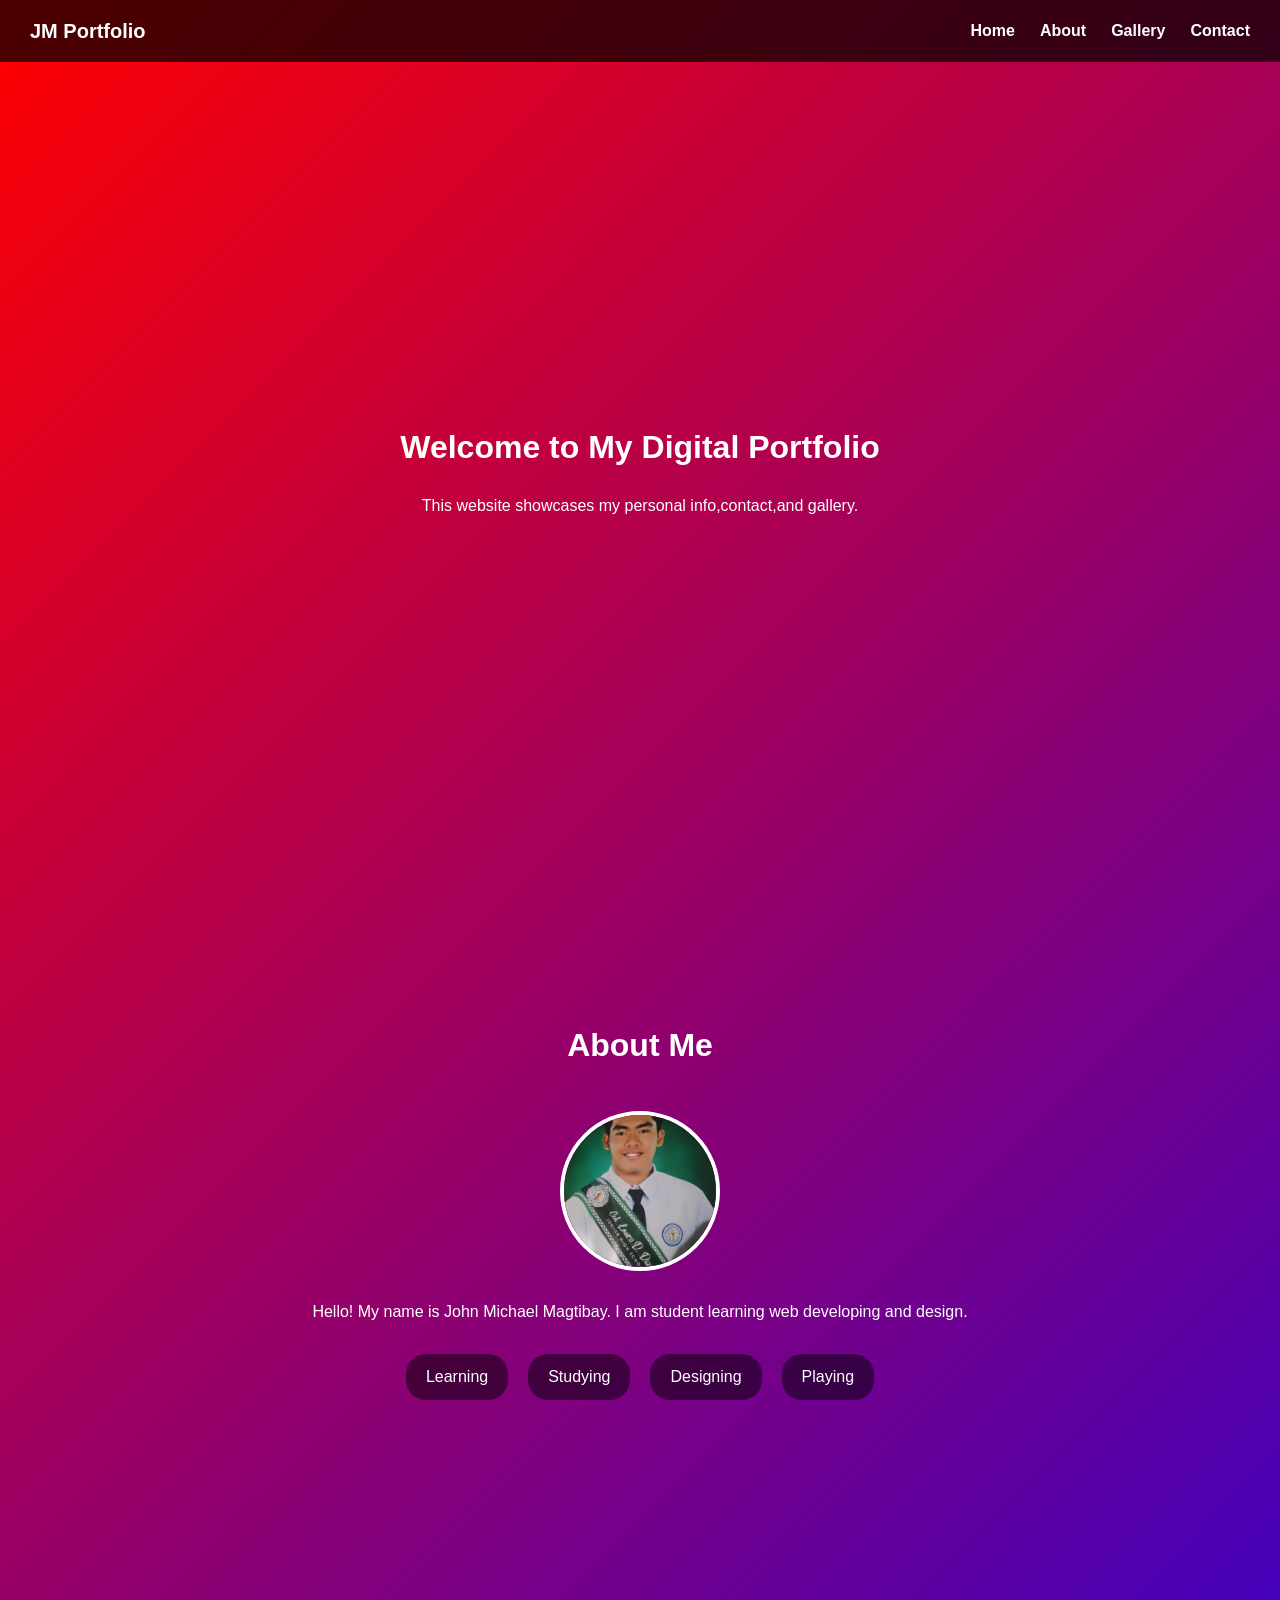
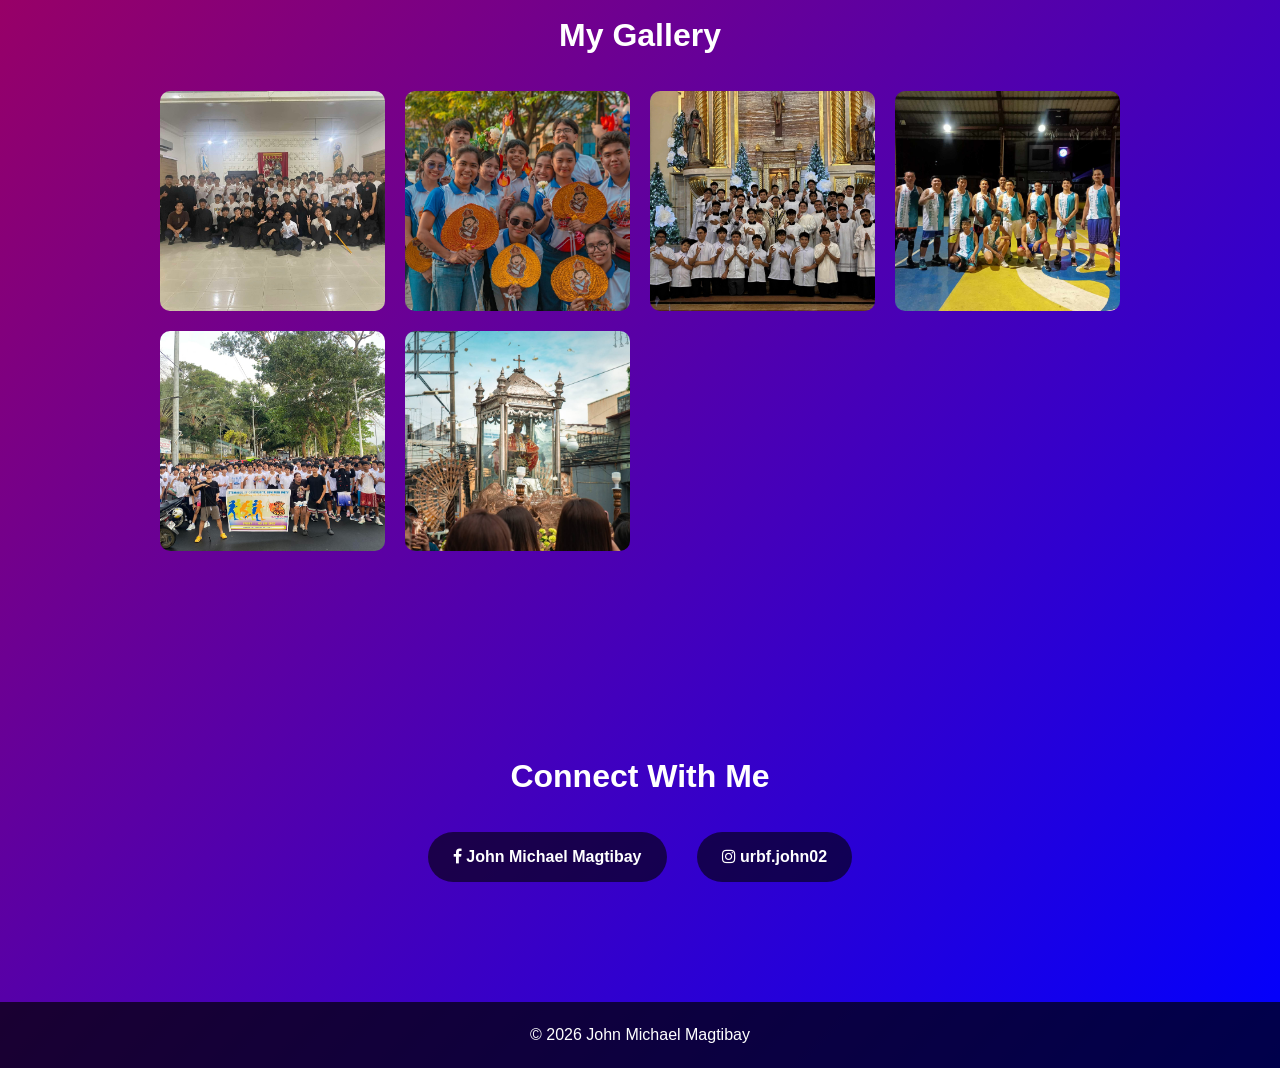
<file: index.html>
<!DOCTYPE html>
<html lang="en">
<head>
<meta charset="UTF-8">
<meta name="viewport" content="width=device-width, initial-scale=1.0">
    <link rel="stylesheet" href="https://cdnjs.cloudflare.com/ajax/libs/font-awesome/4.7.0/css/font-awesome.min.css">
<title>John Michael Magtibay | Portfolio</title>

<style>
*{
    margin:0;
    padding:0;
    box-sizing:border-box;
    font-family: Arial, sans-serif;
    scroll-behavior:smooth;
}

body{
    background: linear-gradient(135deg, red, blue);
    color:white;
    line-height:1.6;
}

/* NAVBAR */
.navbar{
    display:flex;
    justify-content:space-between;
    align-items:center;
    padding:15px 30px;
    background:rgba(0,0,0,0.7);
    position:fixed;
    width:100%;
    top:0;
    z-index:1000;
}

.logo{
    font-weight:bold;
    font-size:20px;
}

#menu-toggle{
    display:none;
}

.menu-icon{
    display:none;
    font-size:28px;
    cursor:pointer;
}

.nav-menu{
    list-style:none;
    display:flex;
}

.nav-menu li{
    margin-left:25px;
}

.nav-menu a{
    text-decoration:none;
    color:white;
    font-weight:bold;
    transition:0.3s;
}

.nav-menu a:hover{
    color:yellow;
}

/* SECTION STYLE */
section{
    padding:120px 20px 80px;
    max-width:1000px;
    margin:auto;
    text-align:center;
}

section h1{
    margin-bottom:20px;
    font-size:32px;
}

/* HERO */
.hero{
    min-height:100vh;
    display:flex;
    flex-direction:column;
    justify-content:center;
    align-items:center;
    text-align:center;
}

/* ABOUT */
.profile-img{
    width:160px;
    height:160px;
    border-radius:50%;
    object-fit:cover;
    margin:20px 0;
    border:4px solid white;
}

.skills{
    list-style:none;
    display:flex;
    justify-content:center;
    flex-wrap:wrap;
    margin-top:20px;
}

.skills li{
    background:rgba(0,0,0,0.5);
    padding:10px 20px;
    margin:10px;
    border-radius:20px;
}

/* GALLERY */
.gallery{
    display:grid;
    grid-template-columns:repeat(auto-fit, minmax(220px,1fr));
    gap:20px;
    margin-top:30px;
}

.gallery-item{
    height:220px;
    overflow:hidden;
    border-radius:10px;
}

.gallery-item img{
    width:100%;
    height:100%;
    object-fit:cover;
    transition:0.4s;
}

.gallery-item img:hover{
    transform:scale(1.1);
}

/* SOCIAL MEDIA */
.social-links{
    display:flex;
    justify-content:center;
    gap:30px;
    margin-top:30px;
    flex-wrap:wrap;
}

.social-links a{
    text-decoration:none;
    color:white;
    font-weight:bold;
    padding:12px 25px;
    background:rgba(0,0,0,0.6);
    border-radius:30px;
    transition:0.3s;
}

.social-links a:hover{
    background:white;
    color:black;
}

/* FOOTER */
footer{
    text-align:center;
    padding:20px;
    background:rgba(0,0,0,0.7);
    margin-top:40px;
}

/* MOBILE */
@media(max-width:768px){

    .menu-icon{
        display:block;
    }

    .nav-menu{
        position:absolute;
        top:60px;
        right:0;
        background:black;
        flex-direction:column;
        width:200px;
        display:none;
        text-align:center;
        padding:15px 0;
    }

    .nav-menu li{
        margin:15px 0;
    }

    #menu-toggle:checked ~ .nav-menu{
        display:flex;
    }

    section{
        padding:100px 15px 60px;
    }
}
</style>
</head>

<body>

<header>
<nav class="navbar">

    <div class="logo">JM Portfolio</div>

    <input type="checkbox" id="menu-toggle">
    <label for="menu-toggle" class="menu-icon">&#9776;</label>

    <ul class="nav-menu">
        <li><a href="#home">Home</a></li>
        <li><a href="#about">About</a></li>
        <li><a href="#gallery">Gallery</a></li>
        <li><a href="#social">Contact</a></li>
    </ul>

</nav>
</header>

<!-- HOME -->
<section id="home" class="hero">
    <h1>Welcome to My Digital Portfolio</h1>
    <p>This website showcases my personal info,contact,and gallery.</p>
</section>

<!-- ABOUT -->
<section id="about">
    <h1>About Me</h1>
    <img src="profilepic.jpeg" class="profile-img" alt="Profile Photo">

    <p>Hello! My name is John Michael Magtibay. I am student learning web developing and design.</p>

    <ul class="skills">
        <li>Learning</li>
        <li>Studying</li>
        <li>Designing</li>
        <li>Playing</li>
    </ul>
</section>

<!-- GALLERY -->
<section id="gallery">
    <h1>My Gallery</h1>

    <div class="gallery">
        <div class="gallery-item"><img src="FB_IMG_1772531126199.jpg" alt=""></div>
        <div class="gallery-item"><img src="FB_IMG_1772531062375.jpg" alt=""></div>
        <div class="gallery-item"><img src="FB_IMG_1772531035341.jpg" alt=""></div>
        <div class="gallery-item"><img src="FB_IMG_1772530932412.jpg" alt=""></div>
        <div class="gallery-item"><img src="received_874083702149200.jpeg" alt=""></div>
        <div class="gallery-item"><img src="FB_IMG_1772624014895.jpg" alt=""></div>
    </div>
</section>

<!-- SOCIAL MEDIA -->
<section id="social">
    <h1>Connect With Me</h1>

    <div class="social-links">
       <a href="https://www.facebook.com/share/1FgHWVDxxn/" target="_blank"><i class="fa fa-facebook"></i> John Michael Magtibay</a>
        <a href="https://www.instagram.com/urbf.john02?igsh=bWJiaTNmbGR6cjQ1" target="_blank"><i class="fa fa-instagram"></i> urbf.john02</a>
    </div>
</section>

<footer>
    <p>© 2026 John Michael Magtibay</p>
</footer>

</body>
</html>
</file>
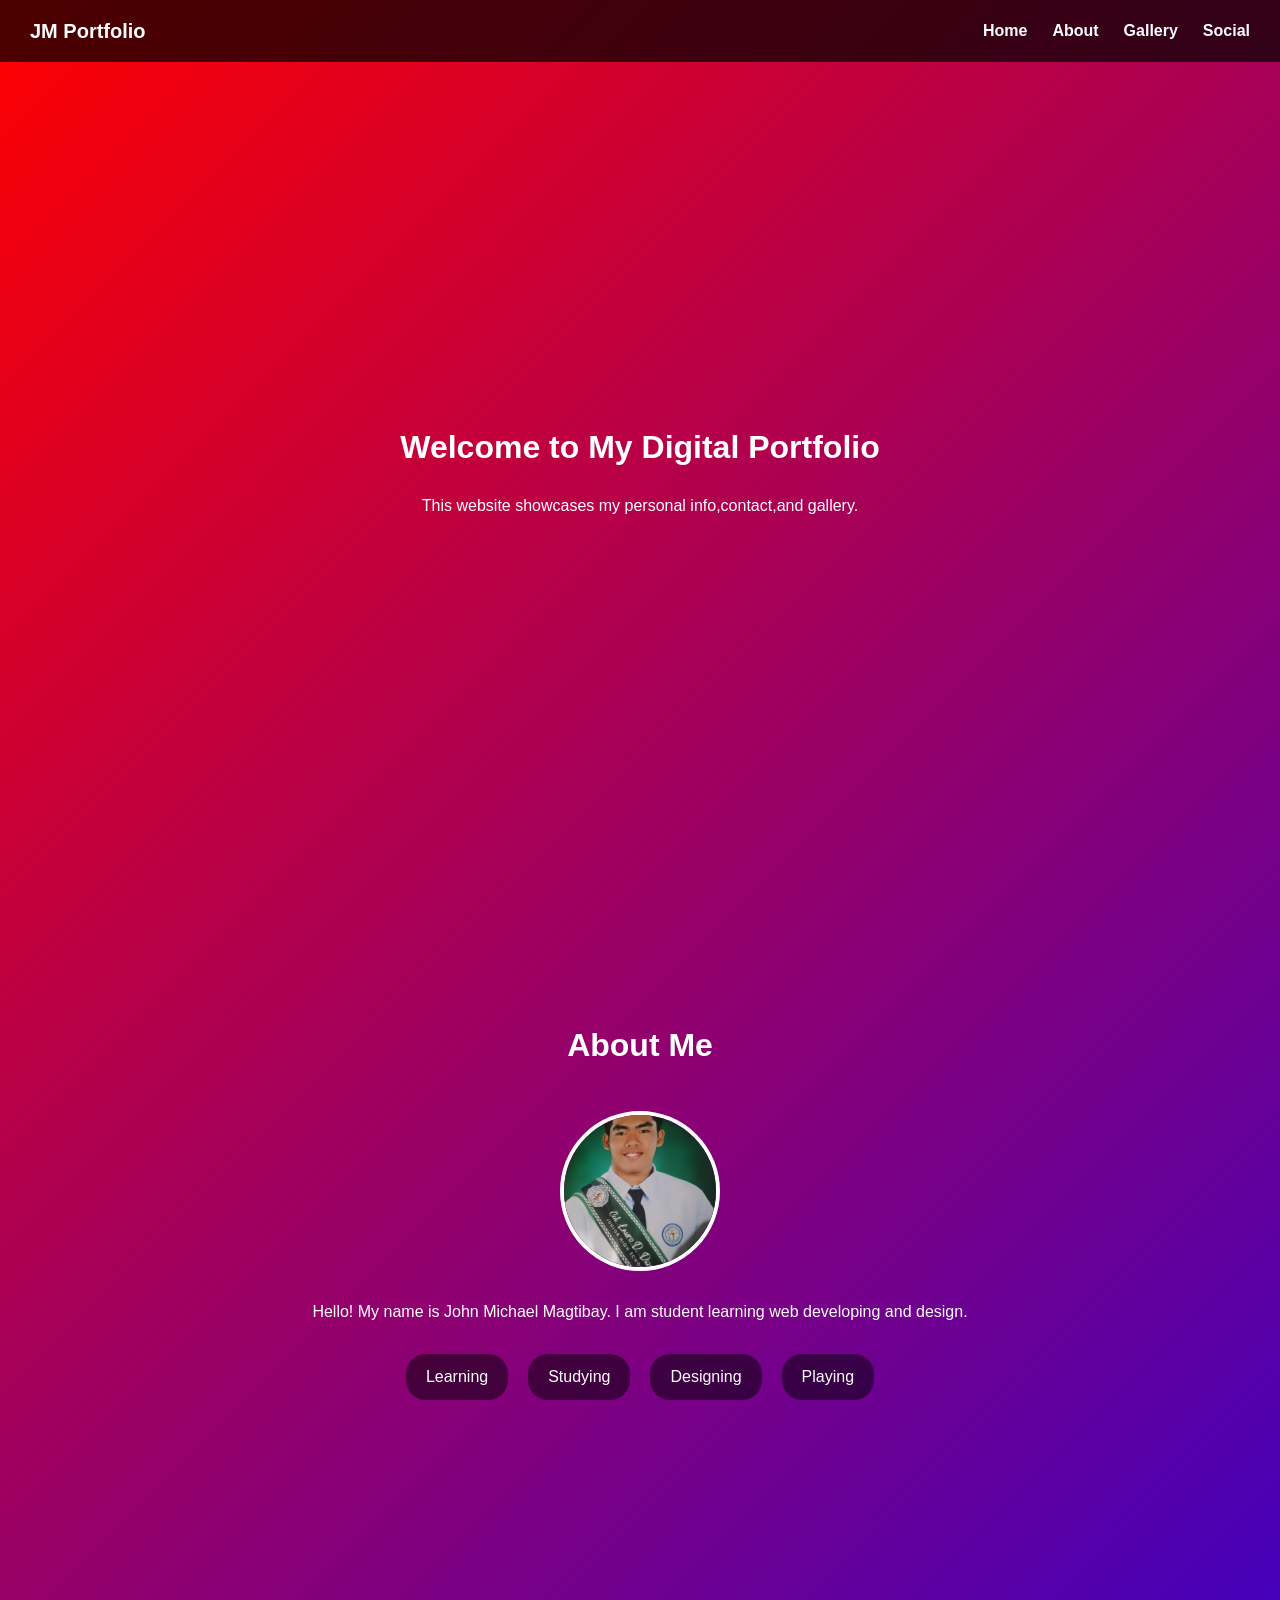
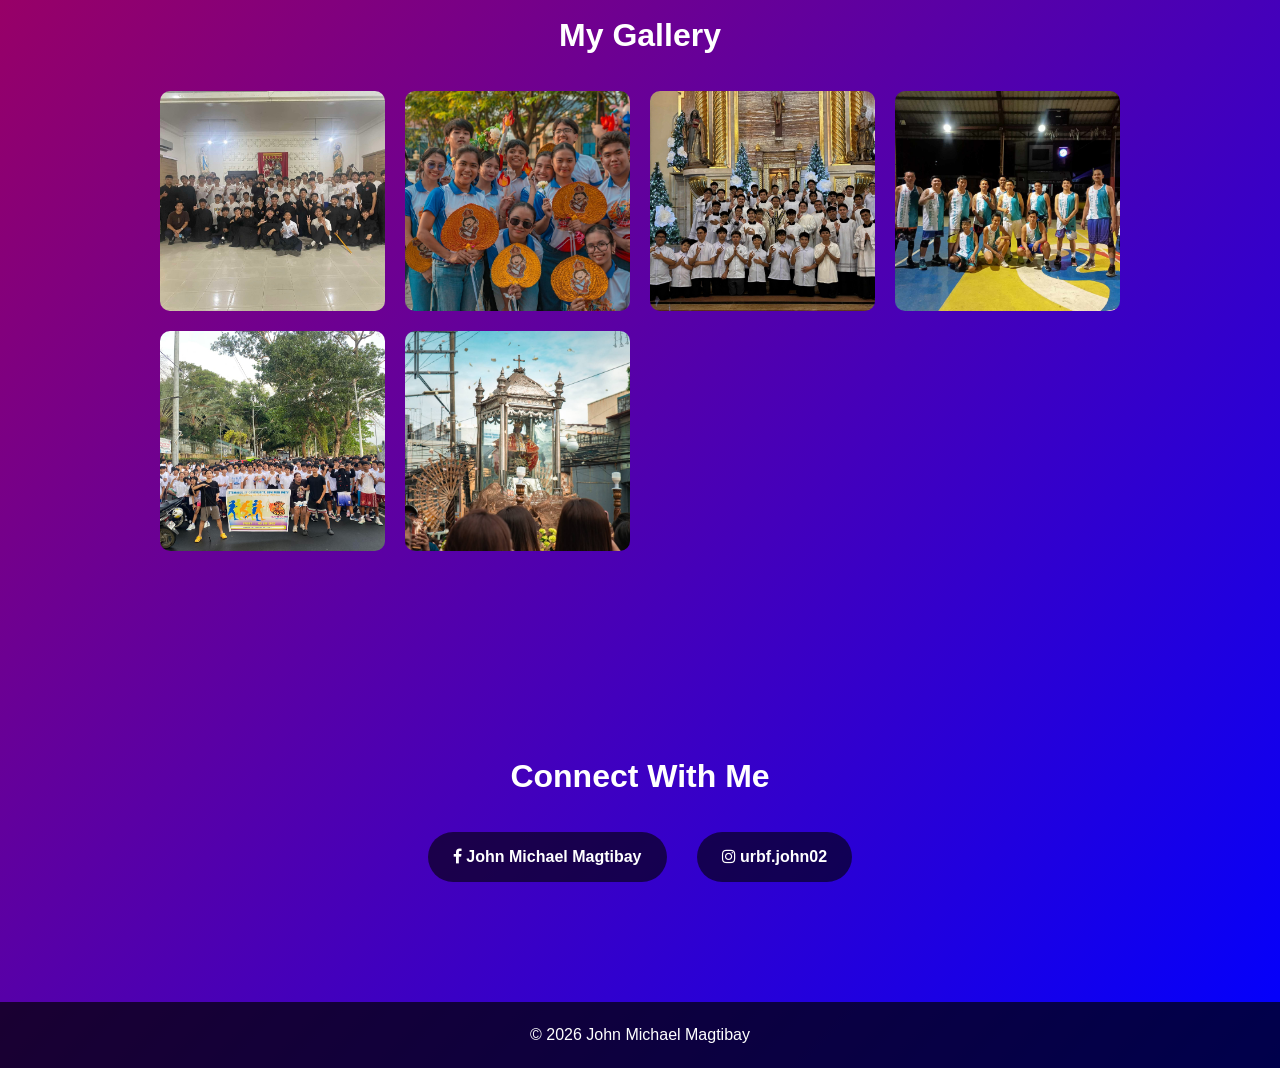
<file: mj(0).html>
<!DOCTYPE html>
<html lang="en">
<head>
<meta charset="UTF-8">
<meta name="viewport" content="width=device-width, initial-scale=1.0">
    <link rel="stylesheet" href="https://cdnjs.cloudflare.com/ajax/libs/font-awesome/4.7.0/css/font-awesome.min.css">
<title>John Michael Magtibay | Portfolio</title>

<style>
*{
    margin:0;
    padding:0;
    box-sizing:border-box;
    font-family: Arial, sans-serif;
    scroll-behavior:smooth;
}

body{
    background: linear-gradient(135deg, red, blue);
    color:white;
    line-height:1.6;
}

/* NAVBAR */
.navbar{
    display:flex;
    justify-content:space-between;
    align-items:center;
    padding:15px 30px;
    background:rgba(0,0,0,0.7);
    position:fixed;
    width:100%;
    top:0;
    z-index:1000;
}

.logo{
    font-weight:bold;
    font-size:20px;
}

#menu-toggle{
    display:none;
}

.menu-icon{
    display:none;
    font-size:28px;
    cursor:pointer;
}

.nav-menu{
    list-style:none;
    display:flex;
}

.nav-menu li{
    margin-left:25px;
}

.nav-menu a{
    text-decoration:none;
    color:white;
    font-weight:bold;
    transition:0.3s;
}

.nav-menu a:hover{
    color:yellow;
}

/* SECTION STYLE */
section{
    padding:120px 20px 80px;
    max-width:1000px;
    margin:auto;
    text-align:center;
}

section h1{
    margin-bottom:20px;
    font-size:32px;
}

/* HERO */
.hero{
    min-height:100vh;
    display:flex;
    flex-direction:column;
    justify-content:center;
    align-items:center;
    text-align:center;
}

/* ABOUT */
.profile-img{
    width:160px;
    height:160px;
    border-radius:50%;
    object-fit:cover;
    margin:20px 0;
    border:4px solid white;
}

.skills{
    list-style:none;
    display:flex;
    justify-content:center;
    flex-wrap:wrap;
    margin-top:20px;
}

.skills li{
    background:rgba(0,0,0,0.5);
    padding:10px 20px;
    margin:10px;
    border-radius:20px;
}

/* GALLERY */
.gallery{
    display:grid;
    grid-template-columns:repeat(auto-fit, minmax(220px,1fr));
    gap:20px;
    margin-top:30px;
}

.gallery-item{
    height:220px;
    overflow:hidden;
    border-radius:10px;
}

.gallery-item img{
    width:100%;
    height:100%;
    object-fit:cover;
    transition:0.4s;
}

.gallery-item img:hover{
    transform:scale(1.1);
}

/* SOCIAL MEDIA */
.social-links{
    display:flex;
    justify-content:center;
    gap:30px;
    margin-top:30px;
    flex-wrap:wrap;
}

.social-links a{
    text-decoration:none;
    color:white;
    font-weight:bold;
    padding:12px 25px;
    background:rgba(0,0,0,0.6);
    border-radius:30px;
    transition:0.3s;
}

.social-links a:hover{
    background:white;
    color:black;
}

/* FOOTER */
footer{
    text-align:center;
    padding:20px;
    background:rgba(0,0,0,0.7);
    margin-top:40px;
}

/* MOBILE */
@media(max-width:768px){

    .menu-icon{
        display:block;
    }

    .nav-menu{
        position:absolute;
        top:60px;
        right:0;
        background:black;
        flex-direction:column;
        width:200px;
        display:none;
        text-align:center;
        padding:15px 0;
    }

    .nav-menu li{
        margin:15px 0;
    }

    #menu-toggle:checked ~ .nav-menu{
        display:flex;
    }

    section{
        padding:100px 15px 60px;
    }
}
</style>
</head>

<body>

<header>
<nav class="navbar">

    <div class="logo">JM Portfolio</div>

    <input type="checkbox" id="menu-toggle">
    <label for="menu-toggle" class="menu-icon">&#9776;</label>

    <ul class="nav-menu">
        <li><a href="#home">Home</a></li>
        <li><a href="#about">About</a></li>
        <li><a href="#gallery">Gallery</a></li>
        <li><a href="#social">Social</a></li>
    </ul>

</nav>
</header>

<!-- HOME -->
<section id="home" class="hero">
    <h1>Welcome to My Digital Portfolio</h1>
    <p>This website showcases my personal info,contact,and gallery.</p>
</section>

<!-- ABOUT -->
<section id="about">
    <h1>About Me</h1>
    <img src="profilepic.jpeg" class="profile-img" alt="Profile Photo">

    <p>Hello! My name is John Michael Magtibay. I am student learning web developing and design.</p>

    <ul class="skills">
        <li>Learning</li>
        <li>Studying</li>
        <li>Designing</li>
        <li>Playing</li>
    </ul>
</section>

<!-- GALLERY -->
<section id="gallery">
    <h1>My Gallery</h1>

    <div class="gallery">
        <div class="gallery-item"><img src="FB_IMG_1772531126199.jpg" alt=""></div>
        <div class="gallery-item"><img src="FB_IMG_1772531062375.jpg" alt=""></div>
        <div class="gallery-item"><img src="FB_IMG_1772531035341.jpg" alt=""></div>
        <div class="gallery-item"><img src="FB_IMG_1772530932412.jpg" alt=""></div>
        <div class="gallery-item"><img src="received_874083702149200.jpeg" alt=""></div>
        <div class="gallery-item"><img src="FB_IMG_1772624014895.jpg" alt=""></div>
    </div>
</section>

<!-- SOCIAL MEDIA -->
<section id="social">
    <h1>Connect With Me</h1>

    <div class="social-links">
       <a href="https://www.facebook.com/share/1FgHWVDxxn/" target="_blank"><i class="fa fa-facebook"></i> John Michael Magtibay</a>
        <a href="https://www.instagram.com/urbf.john02?igsh=bWJiaTNmbGR6cjQ1" target="_blank"><i class="fa fa-instagram"></i> urbf.john02</a>
    </div>
</section>

<footer>
    <p>© 2026 John Michael Magtibay</p>
</footer>

</body>
</html>
</file>
